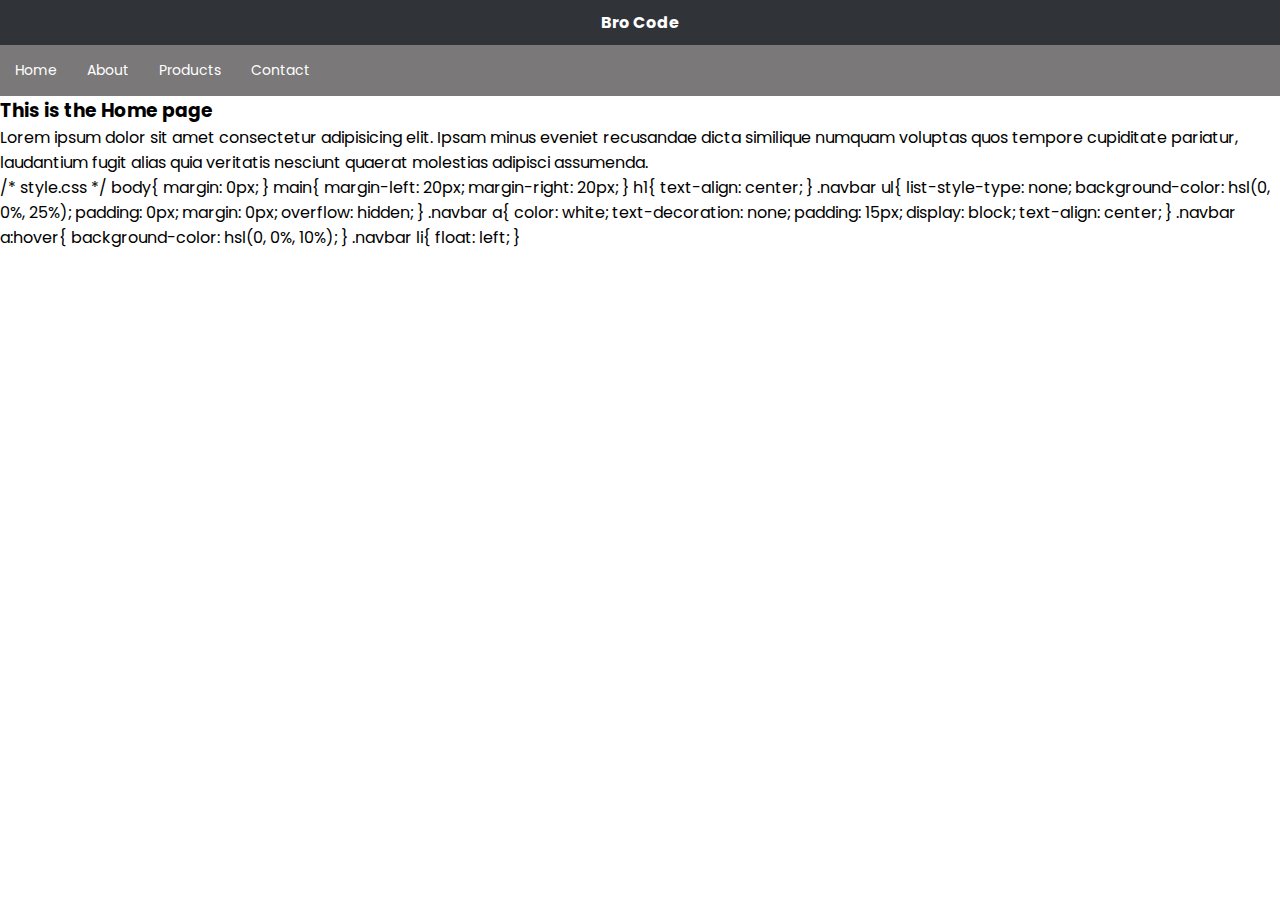
<file: about.html>
<!DOCTYPE html>
<html lang="en">
<head>
    <meta charset="UTF-8">
    <meta http-equiv="X-UA-Compatible" content="IE=edge">
    <meta name="viewport" content="width=device-width, initial-scale=1.0">
    <title>Bro Code</title>
    <link rel="stylesheet" href="style.css">
</head>
<body>

    <h1>Bro Code</h1>

    <nav class="navbar">
        <ul>
            <li><a href="index.html">Home</a></li>
            <li><a href="about.html">About</a></li>
            <li><a href="products.html">Products</a></li>
            <li><a href="contact.html">Contact</a></li>
        </ul>
    </nav>

    <main>
        <h3>This is the Home page</h3>
        <p>Lorem ipsum dolor sit amet consectetur adipisicing elit. Ipsam minus eveniet recusandae dicta similique numquam voluptas quos tempore cupiditate pariatur, laudantium fugit alias quia veritatis nesciunt quaerat molestias adipisci assumenda.</p>
    </main>

</body>
</html>

/* style.css */

body{
    margin: 0px;
}
main{
    margin-left: 20px;
    margin-right: 20px;
}
h1{
    text-align: center;
}
.navbar ul{
    list-style-type: none;
    background-color: hsl(0, 0%, 25%);
    padding: 0px;
    margin: 0px;
    overflow: hidden;
}
.navbar a{
    color: white;
    text-decoration: none;
    padding: 15px;
    display: block;
    text-align: center;
}
.navbar a:hover{
    background-color: hsl(0, 0%, 10%);
}
.navbar li{
    float: left;
}
</file>
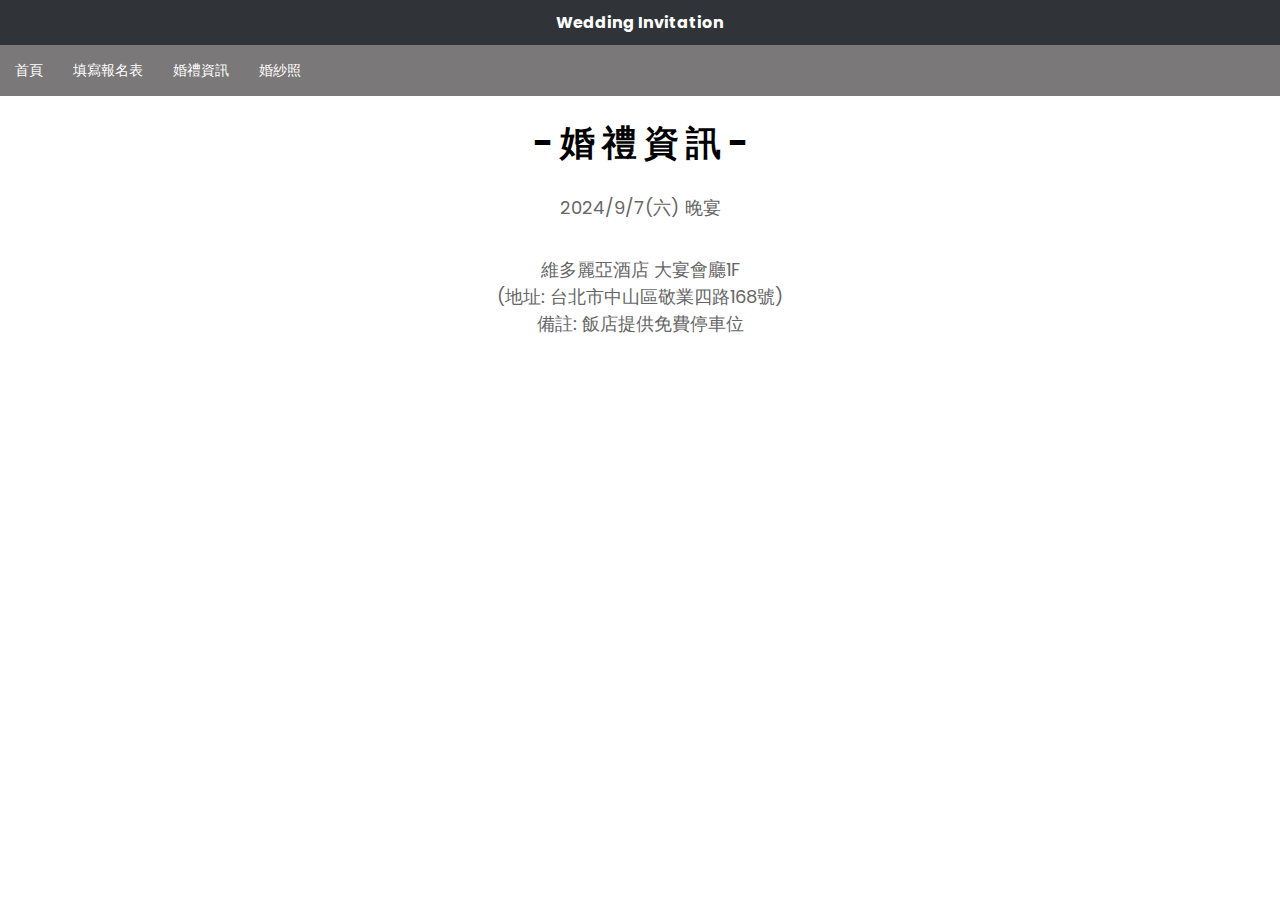
<file: location.html>
<!DOCTYPE html>
<html lang="en" dir="ltr">
  <head>
    <meta charset="UTF-8">
    <link rel="stylesheet" href="location.css">
     <meta name="viewport" content="width=device-width, initial-scale=1.0">
     <title>Jason Julia Wedding</title>
     <link rel="icon" type="image/x-icon" href="JJ.ico" />
   </head>
<body>
  <h1>Wedding Invitation</h1>
      <nav class="navbar">
        <ul>
          <li><a href="index.html">首頁</a></li>
          <li><a href="form.html">填寫報名表</a></li>
          <li><a href="location.html">婚禮資訊</a></li>
          <li><a href="gallery.html">婚紗照</a></li>
        </ul>
    </nav>
    <div class="heading">
      <h4> - 婚 禮 資 訊 -</h4>
      <p>2024/9/7(六) 晚宴</p>
      <p>維多麗亞酒店 大宴會廳1F
      <br>
       (地址: 台北市中山區敬業四路168號)
       <br>
       備註: 飯店提供免費停車位
      </p>
      <section class="about">
        <div class="about-map">
          <iframe src="https://www.google.com/maps/embed?pb=!1m14!1m8!1m3!1d642.9479208212799!2d121.5587654579526!3d25.08407255539959!3m2!1i1024!2i768!4f13.1!3m3!1m2!1s0x3442ac133c11b73f%3A0xa80fd700a421c560!2z57at5aSa6bqX5Lqe6YWS5bqX!5e0!3m2!1szh-TW!2stw!4v1711115297077!5m2!1szh-TW!2stw" width="200" height="200" style="border:0;" allowfullscreen="" loading="lazy" referrerpolicy="no-referrer-when-downgrade"></iframe> 
      </section>
    </div>
  </div>

    <div class="about-content"></div>
  <script src="sheet.js"></script>
</body>
</html>
</file>
<file: style.css>
@import url('https://fonts.googleapis.com/css2?family=Poppins:wght@200;300;400;500;600;700&display=swap');
@import url('https://fonts.googleapis.com/css2?family=Poppins:wght@200;300;400;500;600;700&display=swap');

*{
  margin: 0;
  padding: 0;
  box-sizing: border-box;
  font-family: 'Poppins',sans-serif;
}
  body {
    margin: 0;
    padding: 0;
    background-image: url('https://res.cloudinary.com/dmxjvj0mh/image/upload/v1711644137/init.jpg');
    background-size: cover;
    background-repeat: no-repeat;
    margin-top: 0px;
}

/* 使用相对单位设置背景图像大小和位置 */
@media only screen and (max-width: 768px) {
  body {
      background-image: url('https://res.cloudinary.com/dmxjvj0mh/image/upload/v1711643834/small-mobile.jpg');
      background-position: left; /* 居中显示 */
      margin-bottom: 15px;
  }
  .container{
    /*margin: 0 0 0; 
    margin-top: 0px;
  margin-bottom: 0px;
  */
  }
}

.nav{
  background-color: #303439; /* 背景顏色 */
  color: #fff; /* 文字顏色 */
  padding: 10px 20px; /* 內邊距 */
  width: 100%; /* 寬度100% */
  position: fixed; /* 固定位置 */
  top: 20px; /* 與頂部距離為0 */
  left: 0; /* 與左側距離為0 */
  z-index: 9999; /* 堆疊順序，確保在最上層 */
}

h1{
  text-align: center;
  background-color: #303439; /* 背景顏色 */
    color: #fff; /* 文字顏色 */
    padding: 10px 20px; /* 內邊距 */
    width: 100%; /* 寬度100% */
    top: 0; /* 與頂部距離為0 */
    left: 0; /* 與左側距離為0 */
    z-index: 9999; /* 堆疊順序，確保在最上層 */
    font-size: medium;
    font-family: 'Poppins',sans-serif;
}
.navbar ul{
  list-style-type: none;
  background-color: rgb(122, 120, 120);
  padding: 0px;
  margin: 0px;
  overflow: hidden;
  
}
.navbar a{
  color: white;
  text-decoration: none;
  padding: 15px;
  display: block;
  text-align: center;
}
.navbar a:hover{
  background-color: hsl(0, 2%, 76%);
}
.navbar li{
  float: left;
  font-family: "Microsoft JhengHei";
  font-size: 14px;
}



.container{
  max-width: 550px;
  width: 100%;
  background-color: rgba(255, 255, 255, 0.7); 
  padding: 25px 60px;
  margin: auto; 
  border-radius: 5px;
  box-shadow: 0 5px 10px rgba(0,0,0,0.15);
  
}

.container .title{
  font-size: 25px;
  font-weight: 500;
  position: relative;
  margin-bottom: 20px;
}
.container .title::before{
  content: "";
  position: absolute;
  left: 0;
  bottom: 0;
  height: 3px;
  width: 30px;
  border-radius: 5px;
  background: linear-gradient(135deg, #71b7e6, #6a626d);
}
.content form .user-details{
  display: flex;
  flex-wrap: wrap;
  justify-content: space-between;
  margin: 0 0 12px 0;
}
form .input-box{
  margin-bottom: 15px;
  width: calc(100% / 2 - 20px);
  flex-wrap: wrap;
  display: flex;
  justify-content: space-between;
}
form .input-box span.details{
  display: block;
  font-weight: 500;
  margin-bottom: 5px;
}
.input-box input{
  height: 45px;
  width: 100%;
  outline: none;
  font-size: 16px;
  border-radius: 5px;
  padding-left: 15px;
  border: 1px solid #ccc;
  border-bottom-width: 2px;
  transition: all 0.3s ease;
}
.input-box input:focus,
.input-box input:valid{
  border-color: #d9d9d9;
}
 form .guest-side .side-title{
  font-size: 15px;
  font-weight: 450;
 }


 form .category{
   display: flex;
   width: 80%;
   margin: 14px 0 ;
   justify-content: space-between;
 }
 form .category label{
   display: flex;
   align-items: center;
   cursor: pointer;
 }
 form .category label .dot{
  height: 18px;
  width: 18px;
  border-radius: 50%;
  background: #d9d9d9;
  border: 5px solid transparent;
  transition: all 0.3s ease;
}
 #dot-1:checked ~ .category label .one,
 #dot-2:checked ~ .category label .two{
   background: #414041;
   border-color: #d9d9d9;
 }

 form .attendance-details .attendance-title{
  font-size: 15px;
  font-weight: 450;
 }
 form .a-category{
   display: flex;
   width: 80%;
   margin: 14px 0 ;
   justify-content: space-between;
 }
 form .a-category label{
   display: flex;
   align-items: center;
   cursor: pointer;
 }
 form .a-category label .dot{
  height: 18px;
  width: 18px;
  border-radius: 50%;
  background: #d9d9d9;
  border: 5px solid transparent;
  transition: all 0.3s ease;
}
 #adot-1:checked ~ .a-category label .one,
 #adot-2:checked ~ .a-category label .two{
   background: #414041;
   border-color: #d9d9d9;
 }

 form .invitation-details .invitation-title{
  font-size: 15px;
  font-weight: 450;
 }
 form .i-category{
   display: flex;
   width: 70%;
   margin: 14px 0 ;
   justify-content: space-between;
 }
 form .i-category label{
   display: flex;
   align-items: center;
   cursor: pointer;
 }
 form .i-category label .dot{
  height: 18px;
  width: 18px;
  border-radius: 50%;
  background: #d9d9d9;
  border: 5px solid transparent;
  transition: all 0.3s ease;
}
 #idot-1:checked ~ .i-category label .one,
 #idot-2:checked ~ .i-category label .two{
   background: #414041;
   border-color: #d9d9d9;
 }

 form .stay-details .stay-title{
  font-size: 15px;
  font-weight: 450;
 }
 form .s-category{
   display: flex;
   width: 56%;
   margin: 14px 0 ;
   justify-content: space-between;
 }
 form .s-category label{
   display: flex;
   align-items: center;
   cursor: pointer;
 }
 form .s-category label .dot{
  height: 18px;
  width: 18px;
  border-radius: 50%;
  background: #d9d9d9;
  border: 5px solid transparent;
  transition: all 0.3s ease;
}
 #sdot-1:checked ~ .s-category label .one,
 #sdot-2:checked ~ .s-category label .two{
   background: #414041;
   border-color: #d9d9d9;
 }
 
 form input[type="radio"]{
   display: none;
 }
 form .button{
   height: 45px;
   margin: 35px 0;
 }
 form .button input{
   height: 100%;
   width: 100%;
   border-radius: 5px;
   border: none;
   color: #fff;
   font-size: 18px;
   font-weight: 500;
   letter-spacing: 1px;
   cursor: pointer;
   transition: all 0.3s ease;
   background: linear-gradient(135deg, #bbc4ca, #837f84);
 }
 form .button input:hover{
  /* transform: scale(0.99); */
  background: linear-gradient(-135deg, #4b555b, #363038);
  }
 @media(max-width: 584px){
 .container{
  max-width: 100%;
}
form .user-details .input-box{
    margin-bottom: 15px;
    width: 100%;
  }
}

@keyframes pulse {
  0% { opacity: 1; }
  50% { opacity: 0.5; }
  100% { opacity: 1; }
}

.submited {
  justify-content: center; /* 水平居中 */
  align-items: center; /* 垂直居中 */
  display: inline-block;
}

.submited-text {
  text-align: center;
  display: none;
  animation: pulse 1s infinite;
}


form .button input.no-hover:hover {
  background: linear-gradient(135deg, #bbc4ca, #837f84);
}

.navbar li{
  float: left;
  font-family: "Microsoft JhengHei";
  font-size: 14px;
}
/*

form .button{
  display: none;
}
*/

.meal-details {
  display: flex;
  justify-content: space-between;
  margin-bottom: 15px;
}
.child-seat-details{
  font-size: 15px;
}

.vegetarian-details,
.non-vegetarian-details {
  width: calc(50% - 10px);
}


select {
  appearance: none;
  -webkit-appearance: none;
  -moz-appearance: none;
  background-color: #f8f9fa;
  border: 1px solid #ced4da;
  padding: 8px 10px;
  font-size: 16px;
  border-radius: 5px;
  width: 100%;
  cursor: pointer;
  outline: none;
}

select:focus {
  border-color: #66afe9;
  box-shadow: 0 0 5px rgba(102, 175, 233, 0.5);
}

/* 選項 hover 效果 */
select option:hover {
  background-color: #e9ecef;
}



/* 將表單內容設置為彈性佈局 */
form .content {
  display: flex;
  flex-direction: column;
  align-items: center;
}

/* 調整標題樣式 */
form .title {
  font-size: 30px;
  font-weight: bold;
  margin-bottom: 20px;
}

/* 調整輸入框樣式 */
form .input-box {
  margin-bottom: 15px;
  width: 100%;
}

form .input-box input,
form .input-box select {
  height: 40px;
  width: 100%;
  padding: 5px;
  border-radius: 5px;
  border: 1px solid #ccc;
}

/* 調整選項框樣式 */
form .category {
  display: flex;
  justify-content: space-around;
  margin-bottom: 15px;
}

form .category label {
  display: flex;
  flex-direction: column;
  align-items: center;
  cursor: pointer;
}

form .category label .dot {
  height: 20px;
  width: 20px;
  border-radius: 50%;
  background: #d9d9d9;
  border: 5px solid transparent;
  transition: all 0.3s ease;
  margin-bottom: 5px;
}

/* 調整提交按鈕樣式 */
form .button {
  margin-top: 20px;
  width: 100%;
}

form .button input {
  height: 40px;
  width: 100%;
  border-radius: 5px;
  border: none;
  color: #fff;
  font-size: 18px;
  font-weight: 500;
  letter-spacing: 1px;
  cursor: pointer;
  transition: all 0.3s ease;
  background: linear-gradient(135deg, #bbc4ca, #837f84);
}

form .button input:hover {
  background: linear-gradient(-135deg, #4b555b, #363038);
}


fieldset {
  border: 1px solid #ccc;
  border-radius: 5px;
  margin-bottom: 20px;
  padding: 20px;
}

legend {
  font-size: 18px;
  font-weight: bold;
  color: #333;
  padding: 5px 10px;
  border-radius: 5px;
  background-color: #f9f9f9;
  margin-bottom: 10px;
}

.user-details, .question-area {
  margin-bottom: 20px;
}

.question-area #question {
  font-size: 18px;
  font-weight: bold;
  margin-bottom: 10px;
}

.question-area .category,
.question-area .a-category,
.question-area .meal-details {
  display: flex;
  flex-wrap: wrap;
  gap: 10px;
}

.question-area .category label,
.question-area .a-category label,
.question-area .meal-details label {
  display: flex;
  align-items: center;
  cursor: pointer;
}

.question-area .category .side,
.question-area .a-category .attendance {
  margin-left: 5px;
}

.question-area select {
  height: 45px;
  width: 100%;
  outline: none;
  font-size: 16px;
  border-radius: 5px;
  padding-left: 15px;
  border: 1px solid #ccc;
  border-bottom-width: 2px;
  transition: all 0.3s ease;
}

.question-area select:focus,
.question-area select:valid {
  border-color: #d9d9d9;
}

#meal-details {
  display: none;
}

#invitation-details,
#stay-details {
  display: none;
}
</file>
<file: location.css>
@import url('https://fonts.googleapis.com/css2?family=Poppins:wght@200;300;400;500;600;700&display=swap');
*{
  margin: 0;
  padding: 0;
  box-sizing: border-box;
  font-family: 'Poppins',sans-serif;
}
  body {
    margin: 0;
    padding: 0;
    background-image: url('https://res.cloudinary.com/dmxjvj0mh/image/upload/v1711644137/init.jpg');
    background-size: cover;
    background-repeat: no-repeat;
}

@media only screen and (max-width: 768px) {
  body {
      background-image: url('https://res.cloudinary.com/dmxjvj0mh/image/upload/v1711646003/location-mobile.jpg');
      background-size: cover;
  }
}

/* 使用相对单位设置背景图像大小和位置 */
@media only screen and (max-width: 768px) {
  body {
      background-size: cover;
      background-position: left; /* 居中显示 */
  }
}
.nav{
  background-color: #303439; /* 背景顏色 */
  color: #fff; /* 文字顏色 */
  padding: 10px 20px; /* 內邊距 */
  width: 100%; /* 寬度100% */
  position: fixed; /* 固定位置 */
  top: 20px; /* 與頂部距離為0 */
  left: 0; /* 與左側距離為0 */
  z-index: 9999; /* 堆疊順序，確保在最上層 */
}
h1{
  text-align: center;
  background-color: #303439; /* 背景顏色 */
    color: #fff; /* 文字顏色 */
    padding: 10px 20px; /* 內邊距 */
    width: 100%; /* 寬度100% */
    top: 0; /* 與頂部距離為0 */
    left: 0; /* 與左側距離為0 */
    z-index: 9999; /* 堆疊順序，確保在最上層 */
    font-size: medium;
}
.navbar ul{
  list-style-type: none;
  background-color: rgb(122, 120, 120);
  padding: 0px;
  margin: 0px;
  overflow: hidden;
}
.navbar a{
  color: white;
  text-decoration: none;
  padding: 15px;
  display: block;
  text-align: center;
}
.navbar a:hover{
  background-color: hsl(0, 2%, 76%);
}
.navbar li{
  float: left;
}

.heading{
  width:90%;
  display: flex;
  justify-content: center;
  align-items: center;
  flex-direction: column;
  text-align: center;
  margin:20px auto;
}

.heading h4{
  font-size:35px;
  color:#000;
  margin-bottom: 25px;
  position:relative;
}

.heading h4::after{
  content:"";
  position: absolute;
  width:100%;
  height: 4px;
  display: block;
  margin: 0 auto;  
}

.heading p{
  font-size: 18px;
  color:#666;
  margin-bottom: 35px;
}

.container{
  width: 90%;
  margin: 0 auto;
  padding: 10px 20px;
}

.about-map{
  flex:1;
  overflow: hidden;
  align-items: center;
}

.navbar li{
  float: left;
  font-family: "Microsoft JhengHei";
  font-size: 14px;
}
</file>
